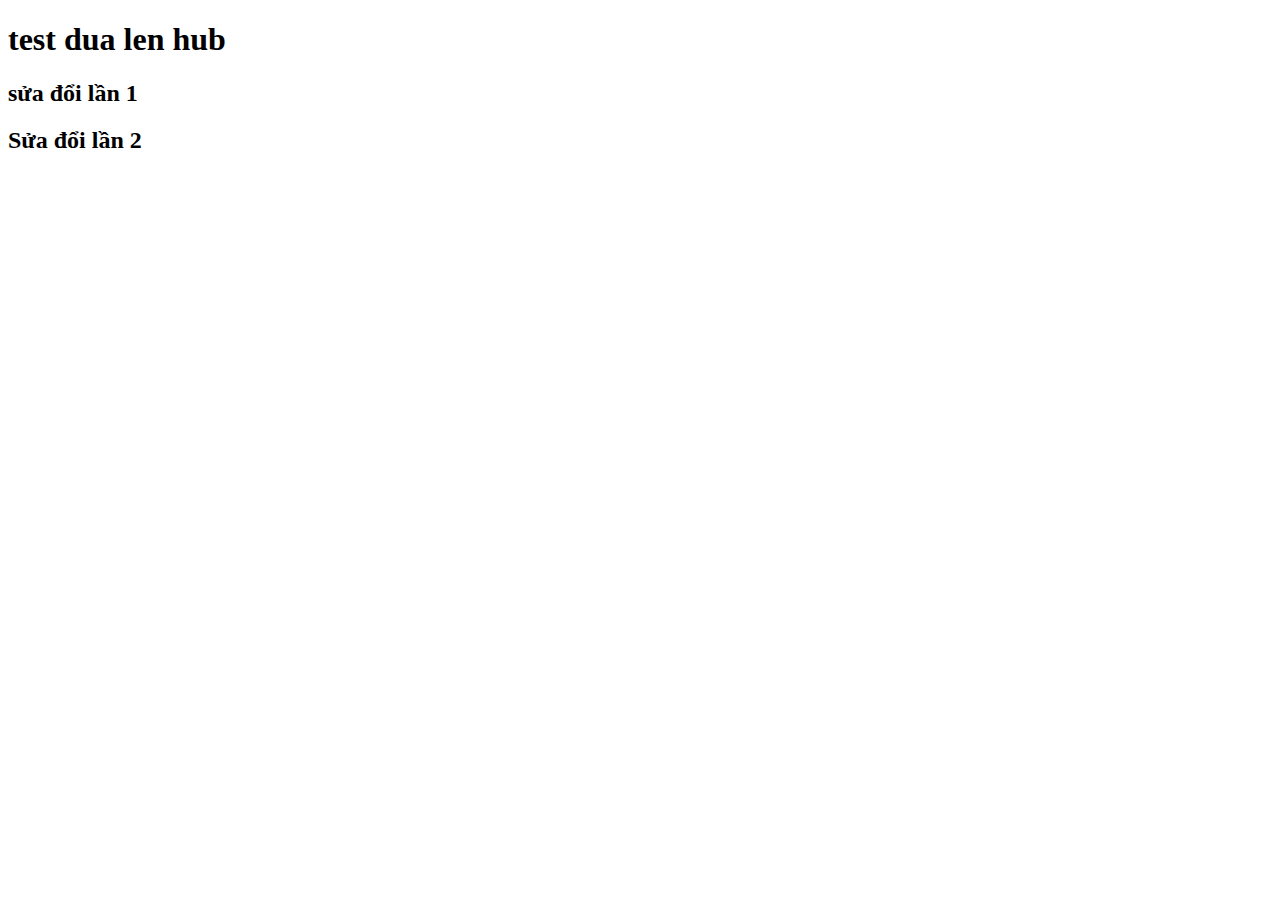
<file: contract.html>
<!DOCTYPE html>
<html lang="en">
  <head>
    <meta charset="UTF-8" />
    <meta name="viewport" content="width=device-width, initial-scale=1.0" />
    <title>Document</title>
  </head>
  <body>
    <h1>test dua len hub</h1>
    <h2>sửa đổi lần 1</h2>
    <h2>Sửa đổi lần 2</h2>
  </body>
</html>
</file>
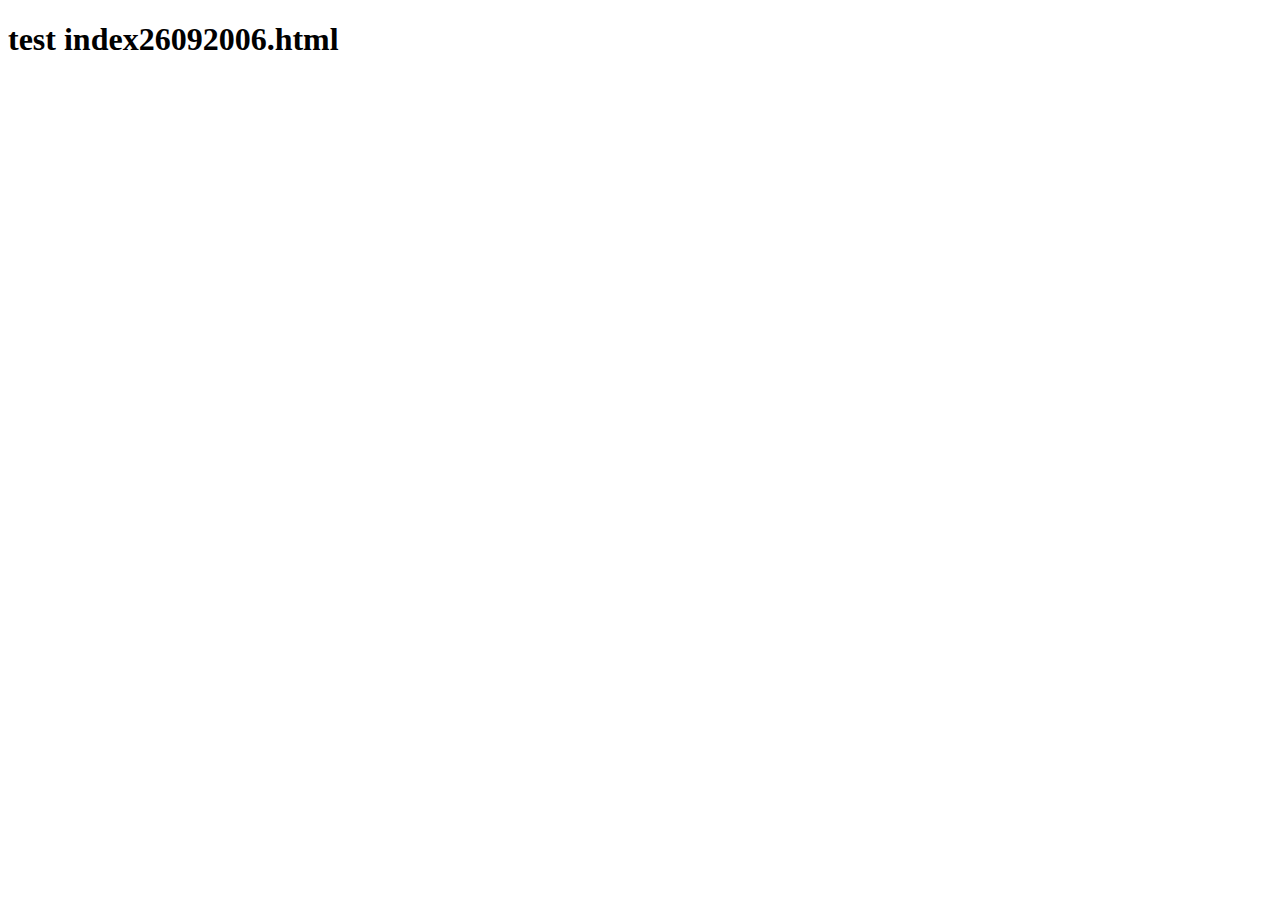
<file: index26092006.html>
<!DOCTYPE html>
<html lang="en">
  <head>
    <meta charset="UTF-8" />
    <meta name="viewport" content="width=device-width, initial-scale=1.0" />
    <title>Document</title>
  </head>
  <body>
    <h1>test index26092006.html</h1>
  </body>
</html>
</file>
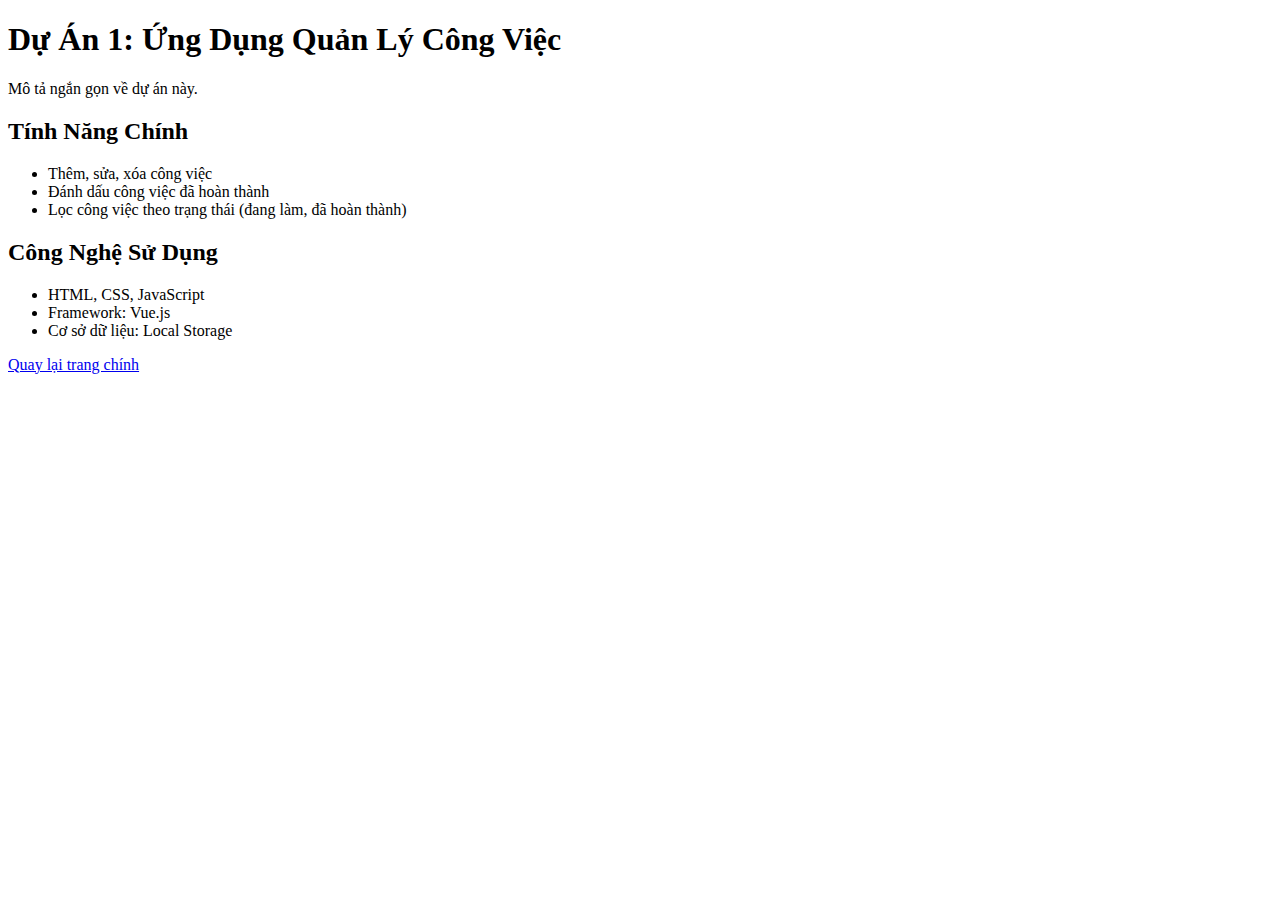
<file: project1.html>
<!DOCTYPE html>
<html lang="v">
  <head>
    <meta charset="UTF-8" />
    <meta name="viewport" content="width=device-width, initial-scale=1.0" />
    <title>Dự Án 1: Ứng Dụng Quản Lý Công Việc</title>
  </head>
  <body>
    <h1>Dự Án 1: Ứng Dụng Quản Lý Công Việc</h1>
    <p>Mô tả ngắn gọn về dự án này.</p>
    <h2>Tính Năng Chính</h2>
    <ul>
      <li>Thêm, sửa, xóa công việc</li>
      <li>Đánh dấu công việc đã hoàn thành</li>
      <li>Lọc công việc theo trạng thái (đang làm, đã hoàn thành)</li>
    </ul>
    <h2>Công Nghệ Sử Dụng</h2>
    <ul>
      <li>HTML, CSS, JavaScript</li>
      <li>Framework: Vue.js</li>
      <li>Cơ sở dữ liệu: Local Storage</li>
    </ul>
    <p><a href="index.html">Quay lại trang chính</a></p>
  </body>
</html>
</file>
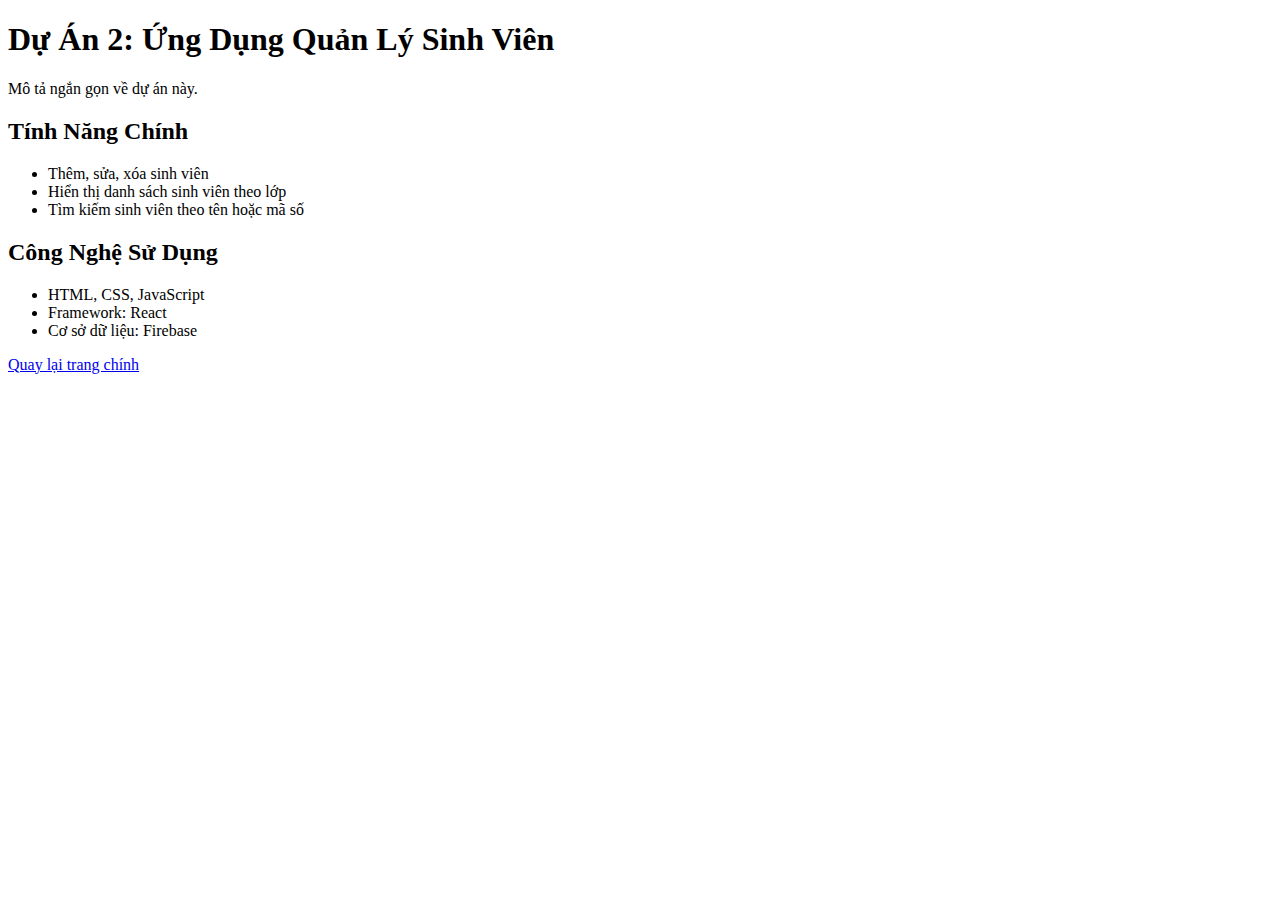
<file: project2.html>
<!DOCTYPE html>
<html lang="vi">
  <head>
    <meta charset="UTF-8" />
    <meta name="viewport" content="width=device-width, initial-scale=1.0" />
    <title>Dự Án 2: Ứng Dụng Quản Lý Sinh Viên</title>
  </head>
  <body>
    <h1>Dự Án 2: Ứng Dụng Quản Lý Sinh Viên</h1>
    <p>Mô tả ngắn gọn về dự án này.</p>
    <h2>Tính Năng Chính</h2>
    <ul>
      <li>Thêm, sửa, xóa sinh viên</li>
      <li>Hiển thị danh sách sinh viên theo lớp</li>
      <li>Tìm kiếm sinh viên theo tên hoặc mã số</li>
    </ul>
    <h2>Công Nghệ Sử Dụng</h2>
    <ul>
      <li>HTML, CSS, JavaScript</li>
      <li>Framework: React</li>
      <li>Cơ sở dữ liệu: Firebase</li>
    </ul>
    <p><a href="index.html">Quay lại trang chính</a></p>
  </body>
</html>
</file>
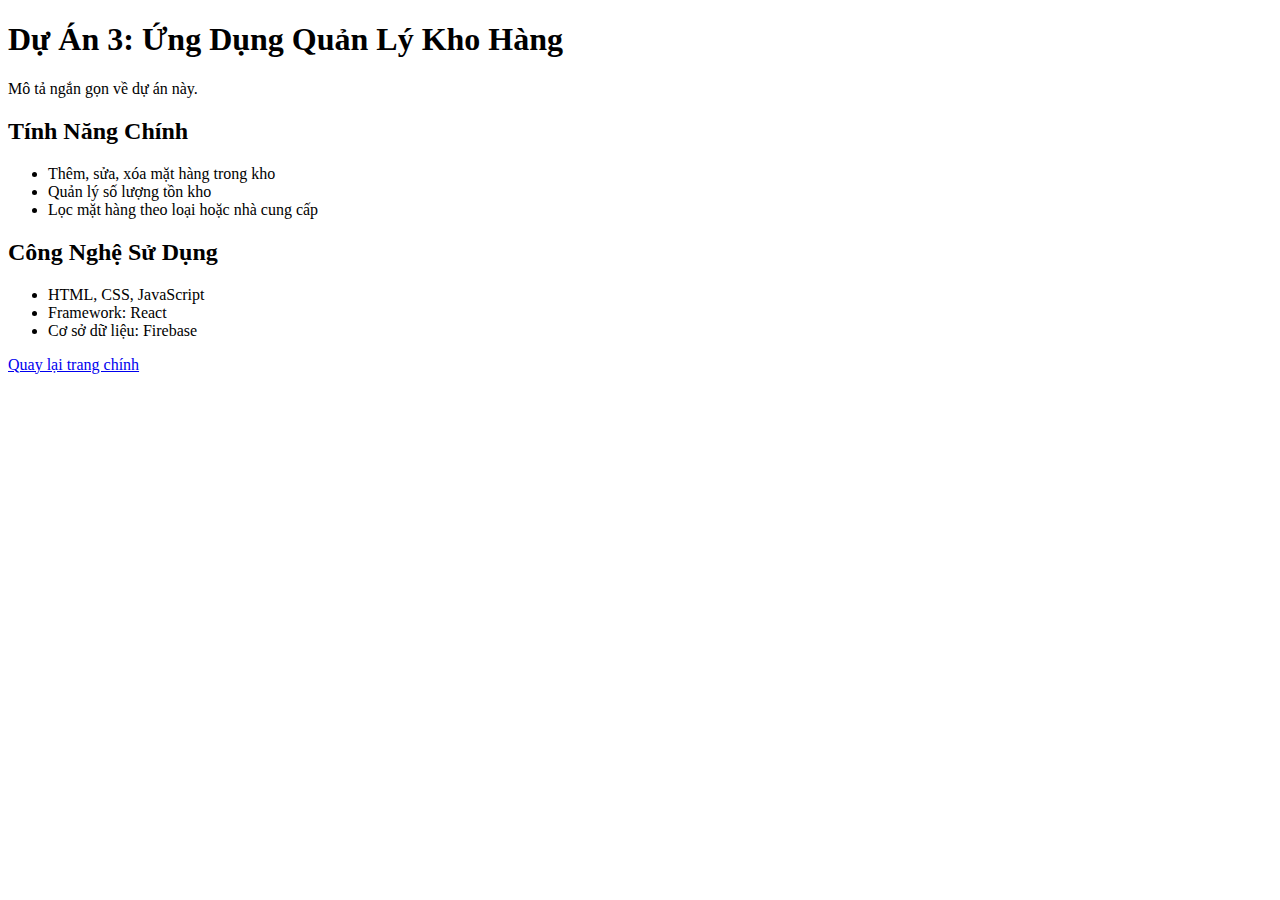
<file: project3.html>
<!DOCTYPE html>
<html lang="vi">
  <head>
    <meta charset="UTF-8" />
    <meta name="viewport" content="width=device-width, initial-scale=1.0" />
    <title>Dự Án 3: Ứng Dụng Quản Lý Kho Hàng</title>
  </head>
  <body>
    <h1>Dự Án 3: Ứng Dụng Quản Lý Kho Hàng</h1>
    <p>Mô tả ngắn gọn về dự án này.</p>
    <h2>Tính Năng Chính</h2>
    <ul>
      <li>Thêm, sửa, xóa mặt hàng trong kho</li>
      <li>Quản lý số lượng tồn kho</li>
      <li>Lọc mặt hàng theo loại hoặc nhà cung cấp</li>
    </ul>
    <h2>Công Nghệ Sử Dụng</h2>
    <ul>
      <li>HTML, CSS, JavaScript</li>
      <li>Framework: React</li>
      <li>Cơ sở dữ liệu: Firebase</li>
    </ul>
    <p><a href="index.html">Quay lại trang chính</a></p>
  </body>
</html>
</file>
